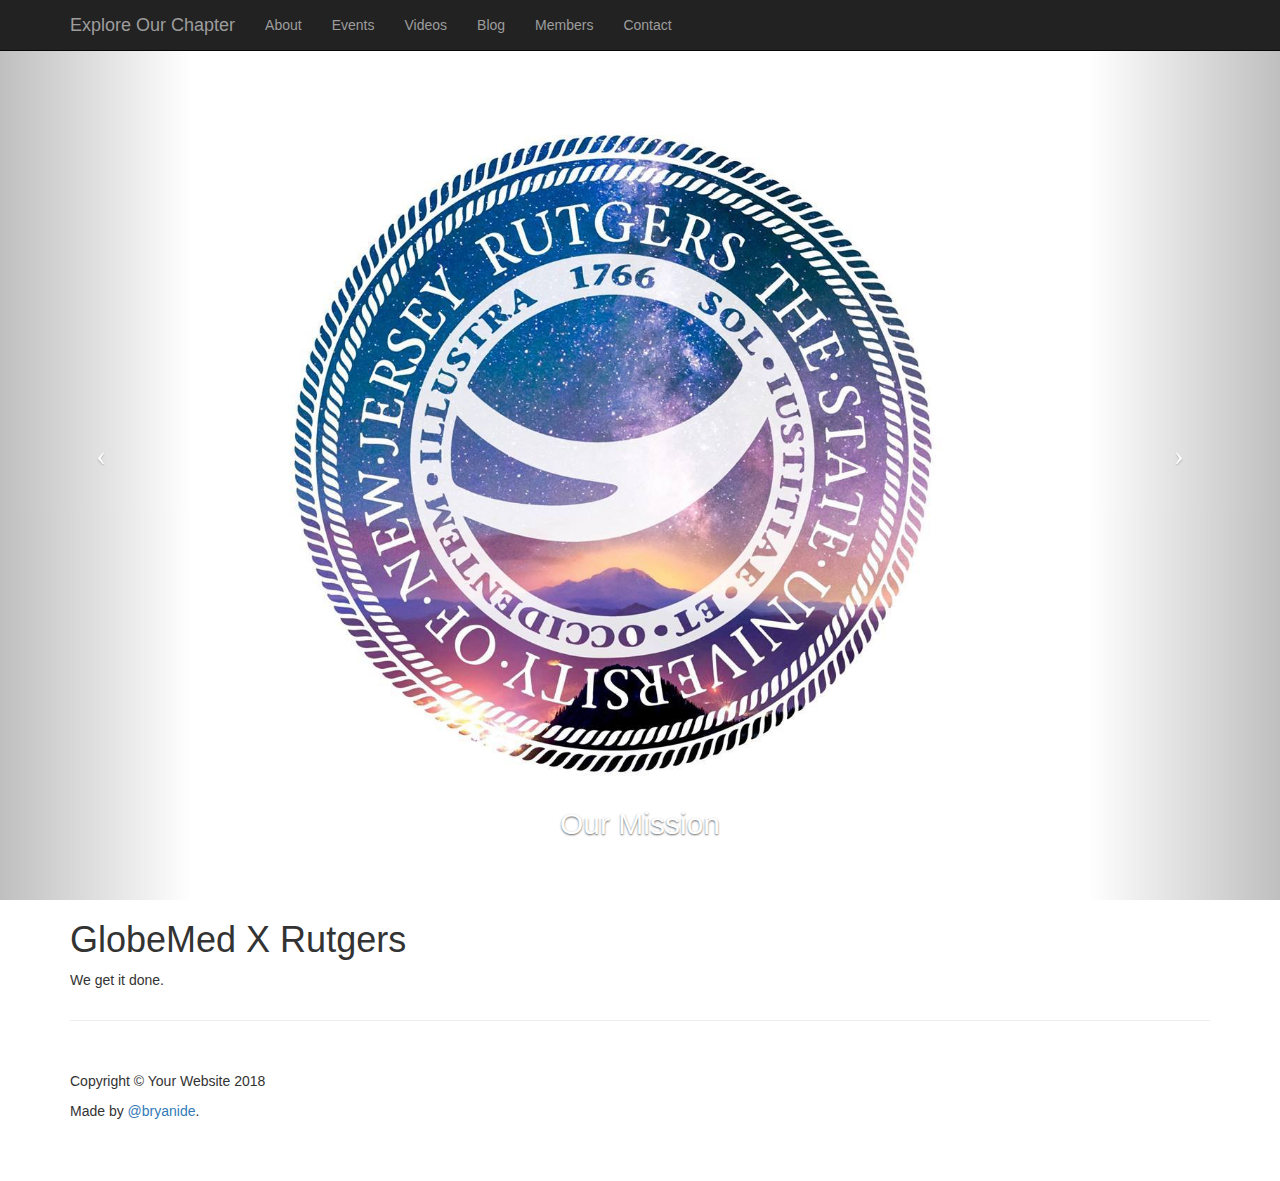
<file: globemed-website/index.html>
<!DOCTYPE html>
<html lang="en">

<head>

    <meta charset="utf-8">
    <meta http-equiv="X-UA-Compatible" content="IE=edge">
    <meta name="viewport" content="width=device-width, initial-scale=1">
    <meta name="description" content="">
    <meta name="author" content="">

    <title>GlobeMed | Rutgers University</title>

    <!-- Bootstrap Core CSS -->
    <link href="css/bootstrap.min.css" rel="stylesheet">

    <!-- Custom CSS -->
    <link href="css/full-slider.css" rel="stylesheet">

    <!-- HTML5 Shim and Respond.js IE8 support of HTML5 elements and media queries -->
    <!-- WARNING: Respond.js doesn't work if you view the page via file:// -->
    <!--[if lt IE 9]>
        <script src="https://oss.maxcdn.com/libs/html5shiv/3.7.0/html5shiv.js"></script>
        <script src="https://oss.maxcdn.com/libs/respond.js/1.4.2/respond.min.js"></script>
    <![endif]-->

</head>

<body>

    <!-- Navigation -->
    <nav class="navbar navbar-inverse navbar-fixed-top" role="navigation">
        <div class="container">
            <!-- Brand and toggle get grouped for better mobile display -->
            <div class="navbar-header">
                <button type="button" class="navbar-toggle" data-toggle="collapse" data-target="#bs-example-navbar-collapse-1">
                    <span class="sr-only">Toggle navigation</span>
                    <span class="icon-bar"></span>
                    <span class="icon-bar"></span>
                    <span class="icon-bar"></span>
                </button>
                <a class="navbar-brand" href="index.html">
                  Explore Our Chapter
                </a>
            </div>
            <!-- Collect the nav links, forms, and other content for toggling -->
            <div class="collapse navbar-collapse" id="bs-example-navbar-collapse-1">
                <ul class="nav navbar-nav">
                    <li>
                        <a href="#">About</a>
                    </li>
                  	<li>
                      <a href="events.html">Events</a>
                  	</li>
                    <li>
                      <a href="#">Videos</a>
                  	</li>
                    <li>
                      <a href="#">Blog</a>
                  	</li>
                    <li>
                        <a href="members.html">Members</a>
                    </li>
                    <li>
                        <a href="#">Contact</a>
                    </li>
                </ul>
            </div>
            <!-- /.navbar-collapse -->
        </div>
        <!-- /.container -->
    </nav>

    <!-- Full Page Image Background Carousel Header -->
    <header id="myCarousel" class="carousel slide">
        <!-- Indicators -->
        <ol class="carousel-indicators">
            <li data-target="#myCarousel" data-slide-to="0" class="active"></li>
            <li data-target="#myCarousel" data-slide-to="1"></li>
            <li data-target="#myCarousel" data-slide-to="2"></li>
        </ol>

        <!-- Wrapper for Slides -->
        <div class="carousel-inner">
            <div class="item active">
                <!-- Set the first background image using inline CSS below. -->
                <div class="fill" style="background-image:url('globemedpic.jpg');"></div>
                <div class="carousel-caption">
                    <h2>Our Mission</h2>
                    <p></p>
                </div>
            </div>
            <div class="item">
                <!-- Set the second background image using inline CSS below. -->
                <div class="fill" style="background-image:url('Hallowareness.jpeg');"></div>
                <div class="carousel-caption">
                    <h2>Upcoming Event</h2>
                </div>
            </div>
            <div class="item">
                <!-- Set the third background image using inline CSS below. -->
                <div class="fill" style="background-image:url('globemedmembers.jpeg');"></div>
                <div class="carousel-caption">
                    <h2>Team Bonding</h2>
                </div>
            </div>
        </div>

        <!-- Controls -->
        <a class="left carousel-control" href="#myCarousel" data-slide="prev">
            <span class="icon-prev"></span>
        </a>
        <a class="right carousel-control" href="#myCarousel" data-slide="next">
            <span class="icon-next"></span>
        </a>

    </header>

    <!-- Page Content -->
    <div class="container">

        <div class="row">
            <div class="col-lg-12">
                <h1>GlobeMed X Rutgers</h1>
                <p>We get it done.</p>
            </div>
        </div>

        <hr>

        <!-- Footer -->
        <footer>
            <div class="row">
                <div class="col-lg-12">
                    <p>Copyright &copy; Your Website 2018</p>
                    <p>Made by <a href="http://www.instagram.com/bryanide/">@bryanide</a>.</p>
                </div>
            </div>
            <!-- /.row -->
        </footer>

    </div>
    <!-- /.container -->

    <!-- jQuery -->
    <script src="js/jquery.js"></script>

    <!-- Bootstrap Core JavaScript -->
    <script src="js/bootstrap.min.js"></script>

    <!-- Script to Activate the Carousel -->
    <script>
    $('.carousel').carousel({
        interval: 5000 //changes the speed
    })
    </script>

</body>

</html>
</file>
<file: globemed-website/css/full-slider.css>
/*
 * Start Bootstrap - Full Slider (http://startbootstrap.com/)
 * Copyright 2013-2016 Start Bootstrap
 * Licensed under MIT (https://github.com/BlackrockDigital/startbootstrap/blob/gh-pages/LICENSE)
 */

html,
body {
    height: 100%;
}

.carousel,
.item,
.active {
    height: 100%;
}

.carousel-inner {
    height: 100%;
}

/* Background images are set within the HTML using inline CSS, not here */

.fill {
    width: 100%;
    height: 100%;
    background-position: center;
    -webkit-background-size: cover;
    -moz-background-size: cover;
    background-size: cover;
    -o-background-size: cover;
}

footer {
    margin: 50px 0;
}
</file>
